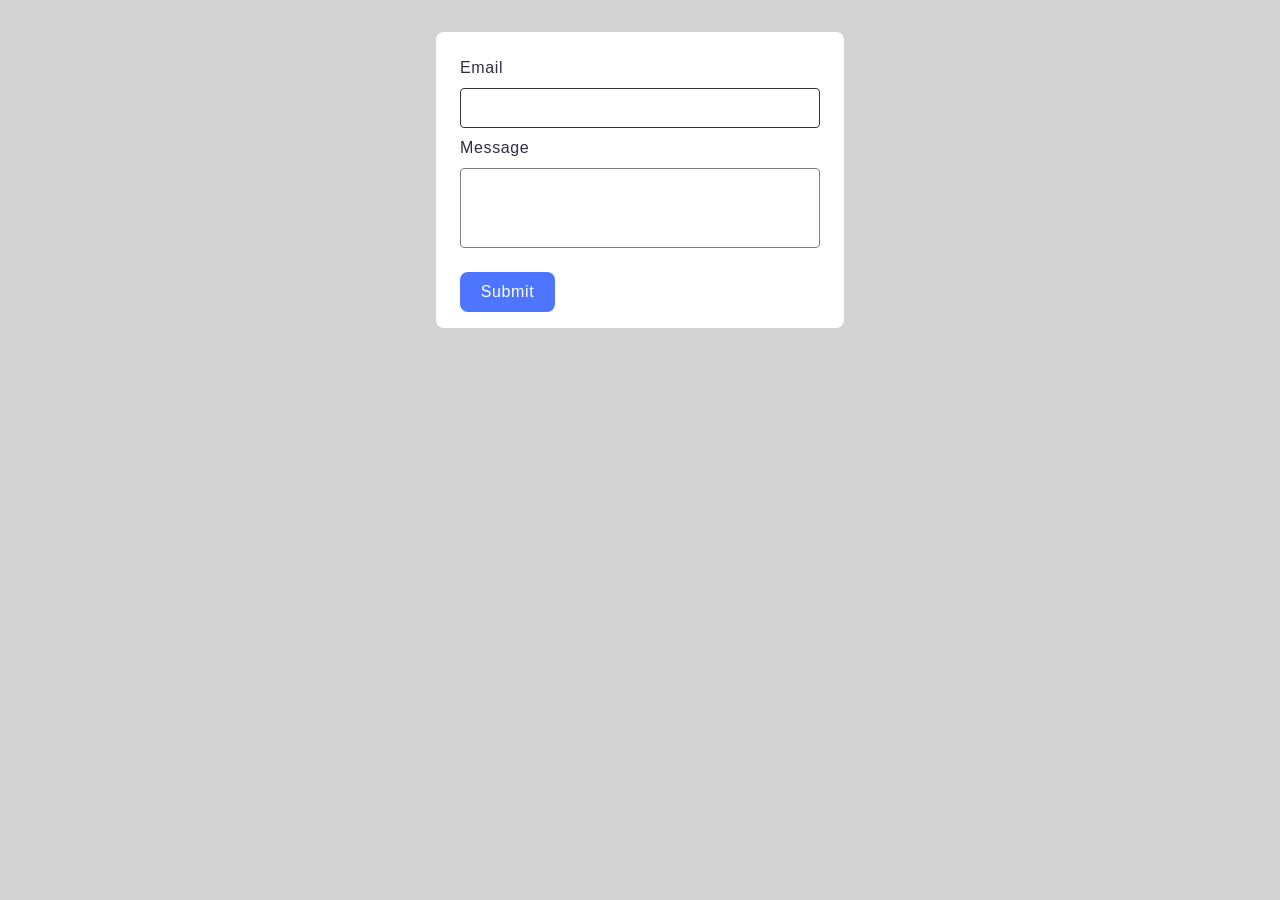
<file: src/2-form.html>
<!DOCTYPE html>
<html lang="en">
  <head>
    <meta charset="UTF-8" />
    <meta name="viewport" content="width=device-width, initial-scale=1.0" />
    <title>Form</title>
    <link rel="stylesheet" href="./css/form.css" />
  </head>

  <body>
    <form class="feedback-form" autocomplete="off">
      <label>
        Email
        <input type="email" name="email" autofocus />
      </label>
      <label>
        Message
        <textarea name="message" rows="8"></textarea>
      </label>
      <button type="submit">Submit</button>
    </form>

    <div class="container">
      <load src="./partials/back-link.html" />
    </div>

    <script type="module" src="./js/2-form.js" defer></script>
  </body>
</html>
</file>
<file: src/css/form.css>
@import url('./styles.css');

body {
  background-color: lightgrey;
}

.feedback-form {
  border-radius: 8px;
  padding: 24px;
  width: 408px;
  height: 296px;
  background-color: #fff;
  margin: 32px auto 0;
  display: flex;
  flex-direction: column;
}

.feedback-form label {
  font-family: 'Montserrat', sans-serif;
  font-weight: 400;
  font-size: 16px;
  line-height: 1.5;
  letter-spacing: 0.04em;
  color: #2e2f42;
}

.feedback-form input {
  display: block;
  border: 1px solid #808080;
  border-radius: 4px;
  width: 360px;
  height: 40px;
  padding: 0 16px;
  margin: 8px 0;
  font-family: 'Montserrat', sans-serif;
  font-weight: 400;
  font-size: 16px;
  line-height: 1.5;
  letter-spacing: 0.04em;
  color: #2e2f42;
}

.feedback-form input:hover,
.feedback-form textarea:hover {
  border-color: #000;
  outline: 0px;
}

.feedback-form input:active,
.feedback-form input:focus,
.feedback-form input:focus-visible,
.feedback-form textarea:active,
.feedback-form textarea:focus,
.feedback-form textarea:focus-visible {
  border-color: #2e2f42;
  outline: 0px;
}

.feedback-form textarea {
  display: block;
  border: 1px solid #808080;
  border-radius: 4px;
  width: 360px;
  height: 80px;
  margin: 8px 0;
  resize: none;
  padding: 0 16px;
  margin: 8px 0;
  font-family: 'Montserrat', sans-serif;
  font-weight: 400;
  font-size: 16px;
  line-height: 1.5;
  letter-spacing: 0.04em;
  color: #2e2f42;
}

.feedback-form button {
  border-radius: 8px;
  border: none;
  padding: 8px 16px;
  width: 95px;
  height: 40px;
  background-color: #4e75ff;
  margin-top: 16px;
  font-family: 'Montserrat', sans-serif;
  font-weight: 500;
  font-size: 16px;
  line-height: 1.5;
  letter-spacing: 0.04em;
  color: #fff;
}

.feedback-form button:hover {
  background-color: #6c8cff;
}

.container {
  text-align: center;
}
</file>
